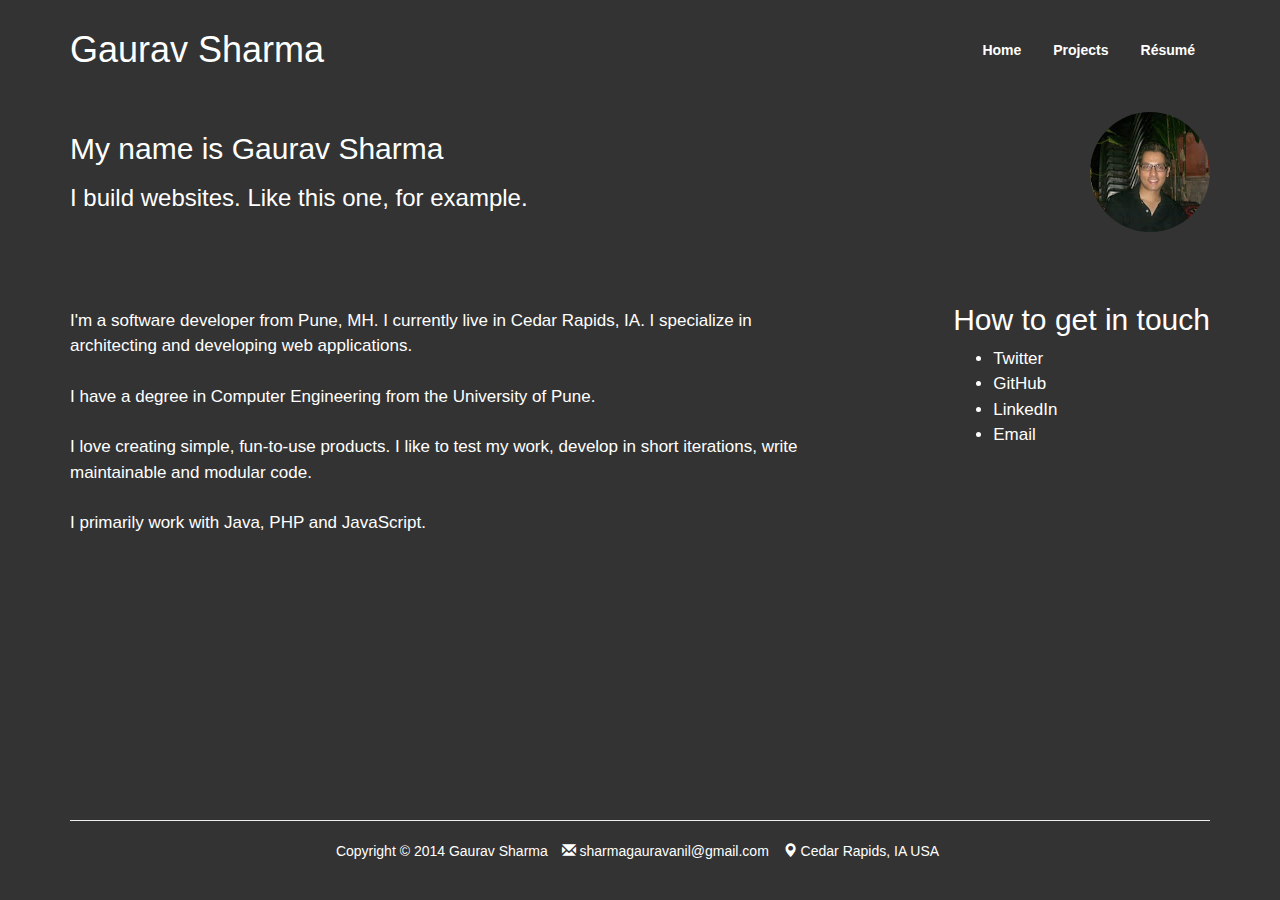
<file: index.html>
<!DOCTYPE html>
<html lang="en">
<head>
<meta charset="utf-8">
<meta http-equiv="X-UA-Compatible" content="IE=edge">
<meta name="viewport" content="width=device-width, initial-scale=1">

<title>Gaurav Sharma, Web Developer</title>
<link rel="shortcut icon" href="http://gauravsharma.io/favicon.ico">
<!-- Bootstrap core CSS -->
<link rel="stylesheet"
	href="//netdna.bootstrapcdn.com/bootstrap/3.2.0/css/bootstrap.min.css">

<!-- Custom styles for this template -->
<link href="css/cover.css" rel="stylesheet">

</head>

<body>

	<div class="container">
		<div class="header">
			<ul class="nav nav-pills pull-right">
				<li><a href="/">Home</a></li>
				<li><a href="/projects.html">Projects</a></li>
				<li><a href="/resume.html">Résumé</a></li>
			</ul>
			<h1 class=" hidden-xs">
				<a href="/">Gaurav Sharma</a>
			</h1>
		</div>
		
		<div class="row">
			<div class="col-sm-8">
				<h2>My name is Gaurav Sharma</h2>
				<h3>I build websites. Like this one, for example.</h3>
			</div>
			<div class="col-sm-4">
				<img alt="Gaurav Sharma" src="/img/21e1340.jpg"
					class="img-circle pull-right hidden-xs">
			</div>
		</div>
		
		<div class="content">
			<div class="row">
				<div class="col-sm-8">
					<p>I'm a software developer from Pune, MH. I currently live in
						Cedar Rapids, IA. I specialize in architecting and developing web
						applications.</p>
					<p>I have a degree in Computer Engineering from the University
						of Pune.</p>
					<p>I love creating simple, fun-to-use products. I like to test
						my work, develop in short iterations, write maintainable and
						modular code.</p>
					<p>I primarily work with Java, PHP and JavaScript.</p>
				</div>
				<div class="col-sm-4">
					<div class="pull-right">
						<h2>How to get in touch</h2>
						<ul>
							<li><a href="https://twitter.com/gaurav_sharma">Twitter</a></li>
							<li><a href="https://github.com/gaurav-sharma">GitHub</a></li>
							<li><a href="https://www.linkedin.com/in/gauravsharma101">LinkedIn</a></li>
							<li><a href="mailto:sharmagauravanil@gmail.com">Email</a></li>
						</ul>
					</div>
					
				</div>
			</div>
		</div>
	</div>

	<div class="footer">
		<div class="container text-center">
			<hr>
			<ul class="list-inline">
				<li>Copyright &copy; 2014 Gaurav Sharma</li>
				<li><span class="glyphicon glyphicon-envelope"></span> <a
					href="mailto:sharmagauravanil@gmail.com">sharmagauravanil@gmail.com</a></li>
				<li><span class="glyphicon glyphicon-map-marker"></span> Cedar
					Rapids, IA USA</li>
			</ul>
		</div>
	</div>

	<!-- Bootstrap core JavaScript
    ================================================== -->
	<!-- Placed at the end of the document so the pages load faster -->
	<script
		src="https://ajax.googleapis.com/ajax/libs/jquery/1.11.0/jquery.min.js"></script>
	<script
		src="//netdna.bootstrapcdn.com/bootstrap/3.2.0/js/bootstrap.min.js"></script>
	<script>
		(function(i, s, o, g, r, a, m) {
			i['GoogleAnalyticsObject'] = r;
			i[r] = i[r] || function() {
				(i[r].q = i[r].q || []).push(arguments)
			}, i[r].l = 1 * new Date();
			a = s.createElement(o), m = s.getElementsByTagName(o)[0];
			a.async = 1;
			a.src = g;
			m.parentNode.insertBefore(a, m)
		})(window, document, 'script',
				'//www.google-analytics.com/analytics.js', 'ga');

		ga('create', 'UA-48171305-1', 'gauravsharma.io');
		ga('send', 'pageview');
	</script>
	<!-- Google Tag Manager -->
<noscript><iframe src="//www.googletagmanager.com/ns.html?id=GTM-TZJBPG"
height="0" width="0" style="display:none;visibility:hidden"></iframe></noscript>
<script>(function(w,d,s,l,i){w[l]=w[l]||[];w[l].push({'gtm.start':
new Date().getTime(),event:'gtm.js'});var f=d.getElementsByTagName(s)[0],
j=d.createElement(s),dl=l!='dataLayer'?'&l='+l:'';j.async=true;j.src=
'//www.googletagmanager.com/gtm.js?id='+i+dl;f.parentNode.insertBefore(j,f);
})(window,document,'script','dataLayer','GTM-TZJBPG');</script>
<!-- End Google Tag Manager -->
	
</body>
</html>
</file>
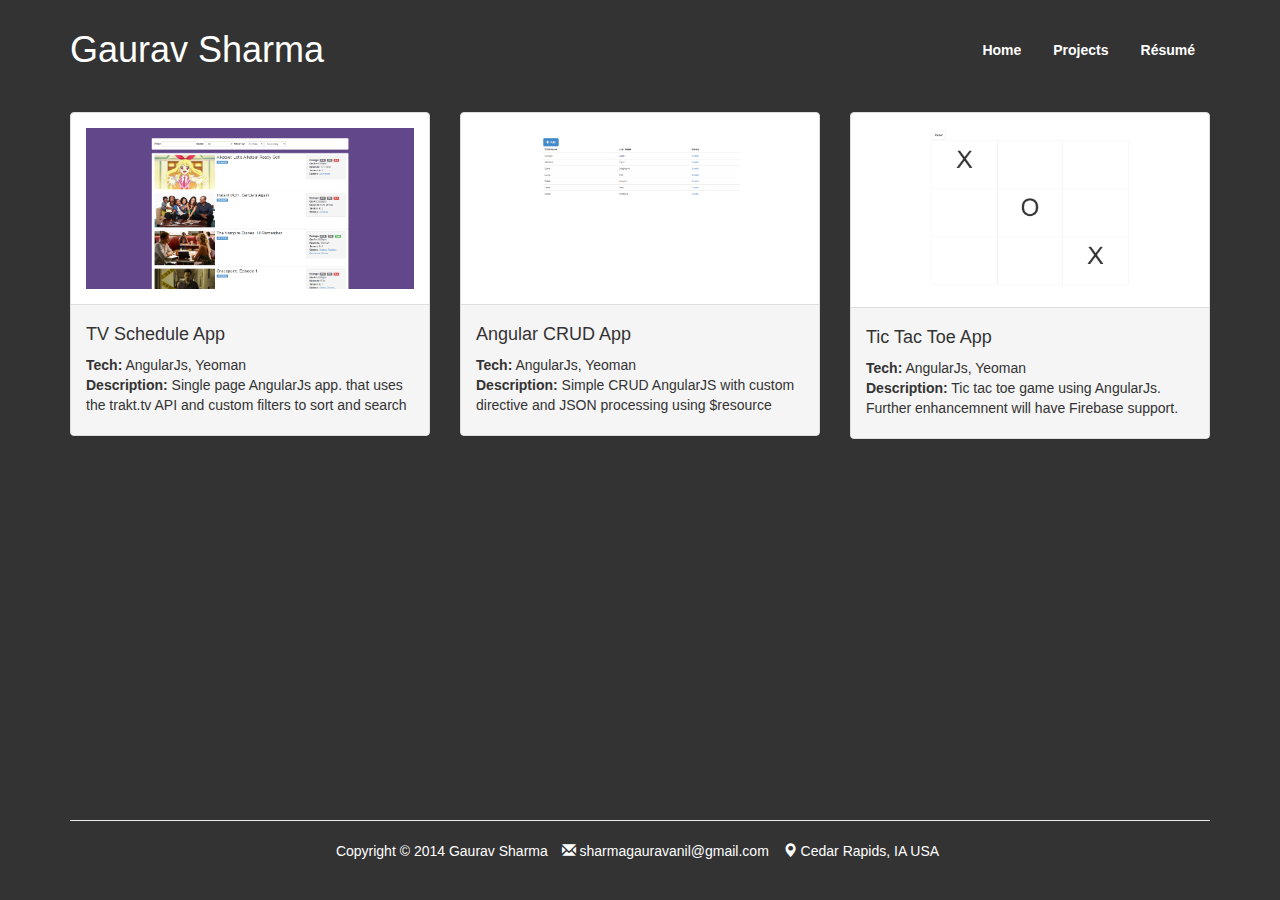
<file: projects.html>
<!DOCTYPE html>
<html lang="en">
<head>
<meta charset="utf-8">
<meta http-equiv="X-UA-Compatible" content="IE=edge">
<meta name="viewport" content="width=device-width, initial-scale=1">

<title>Gaurav Sharma, Web Developer</title>
<link rel="shortcut icon" href="http://gauravsharma.io/favicon.ico">
<!-- Bootstrap core CSS -->
<link rel="stylesheet"
	href="//netdna.bootstrapcdn.com/bootstrap/3.2.0/css/bootstrap.min.css">

<!-- Custom styles for this template -->
<link href="css/cover.css" rel="stylesheet">

</head>

<body>

	<div class="container">
		<div class="header">
			<ul class="nav nav-pills pull-right">
				<li><a href="/">Home</a></li>
				<li><a href="/projects.html">Projects</a></li>
				<li><a href="/resume.html">Résumé</a></li>
			</ul>
			<h1 class=" hidden-xs">
				<a href="/">Gaurav Sharma</a>
			</h1>
		</div>
		
		<div class="row">
			<div class="col-sm-4">
				<div class="panel panel-default">
					<div class="panel-body">
						<a href="http://www.gauravsharma.io/tv-schedule/dist/">
							<img alt="tv schedule" src="/img/tv-schedule.png" class="img-responsive">
						</a>
					</div>
					<div class="panel-footer">
						<h4>TV Schedule App</h4>
						<ul class="list-unstyled">
						  <li><strong>Tech:</strong> AngularJs, Yeoman</li>
						  <li><strong>Description:</strong> Single page AngularJs app. that uses the trakt.tv API and custom filters to sort and search</li>
						</ul>
					</div>
				</div>	
			</div>
			<div class="col-sm-4">
				<div class="panel panel-default">
					<div class="panel-body">
						<a href="http://www.gauravsharma.io/yo-angular/dist/">
							<img alt="tv schedule" src="/img/angular-crud.png" class="img-responsive">
						</a>
					</div>
					<div class="panel-footer">
						<h4>Angular CRUD App</h4>
						<ul class="list-unstyled">
						  <li><strong>Tech:</strong> AngularJs, Yeoman</li>
						  <li><strong>Description:</strong> Simple CRUD AngularJS with custom directive and JSON processing using $resource</li>
						</ul>
					</div>
				</div>	
			</div>
			<div class="col-sm-4">
				<div class="panel panel-default">
					<div class="panel-body">
						<a href="https://github.com/gaurav-sharma/tictactoe">
							<img alt="tv schedule" src="/img/tictactoe.png" class="img-responsive">
						</a>
					</div>
					<div class="panel-footer">
						<h4>Tic Tac Toe App</h4>
						<ul class="list-unstyled">
						  <li><strong>Tech:</strong> AngularJs, Yeoman</li>
						  <li><strong>Description:</strong> Tic tac toe game using AngularJs. Further enhancemnent will have Firebase support.</li>
						</ul>
					</div>
				</div>	
			</div>
		</div>
	</div>
	
	<div class="footer">
		<div class="container text-center">
			<hr>
			<ul class="list-inline">
				<li>Copyright &copy; 2014 Gaurav Sharma</li>
				<li><span class="glyphicon glyphicon-envelope"></span> <a
					href="mailto:sharmagauravanil@gmail.com">sharmagauravanil@gmail.com</a></li>
				<li><span class="glyphicon glyphicon-map-marker"></span> Cedar
					Rapids, IA USA</li>
			</ul>
		</div>
	</div>

	<!-- Bootstrap core JavaScript
    ================================================== -->
	<!-- Placed at the end of the document so the pages load faster -->
	<script
		src="https://ajax.googleapis.com/ajax/libs/jquery/1.11.0/jquery.min.js"></script>
	<script
		src="//netdna.bootstrapcdn.com/bootstrap/3.2.0/js/bootstrap.min.js"></script>
	<script>
		(function(i, s, o, g, r, a, m) {
			i['GoogleAnalyticsObject'] = r;
			i[r] = i[r] || function() {
				(i[r].q = i[r].q || []).push(arguments)
			}, i[r].l = 1 * new Date();
			a = s.createElement(o), m = s.getElementsByTagName(o)[0];
			a.async = 1;
			a.src = g;
			m.parentNode.insertBefore(a, m)
		})(window, document, 'script',
				'//www.google-analytics.com/analytics.js', 'ga');

		ga('create', 'UA-48171305-1', 'gauravsharma.io');
		ga('send', 'pageview');
	</script>
	<!-- Google Tag Manager -->
<noscript><iframe src="//www.googletagmanager.com/ns.html?id=GTM-TZJBPG"
height="0" width="0" style="display:none;visibility:hidden"></iframe></noscript>
<script>(function(w,d,s,l,i){w[l]=w[l]||[];w[l].push({'gtm.start':
new Date().getTime(),event:'gtm.js'});var f=d.getElementsByTagName(s)[0],
j=d.createElement(s),dl=l!='dataLayer'?'&l='+l:'';j.async=true;j.src=
'//www.googletagmanager.com/gtm.js?id='+i+dl;f.parentNode.insertBefore(j,f);
})(window,document,'script','dataLayer','GTM-TZJBPG');</script>
<!-- End Google Tag Manager -->
</body>
</html>
</file>
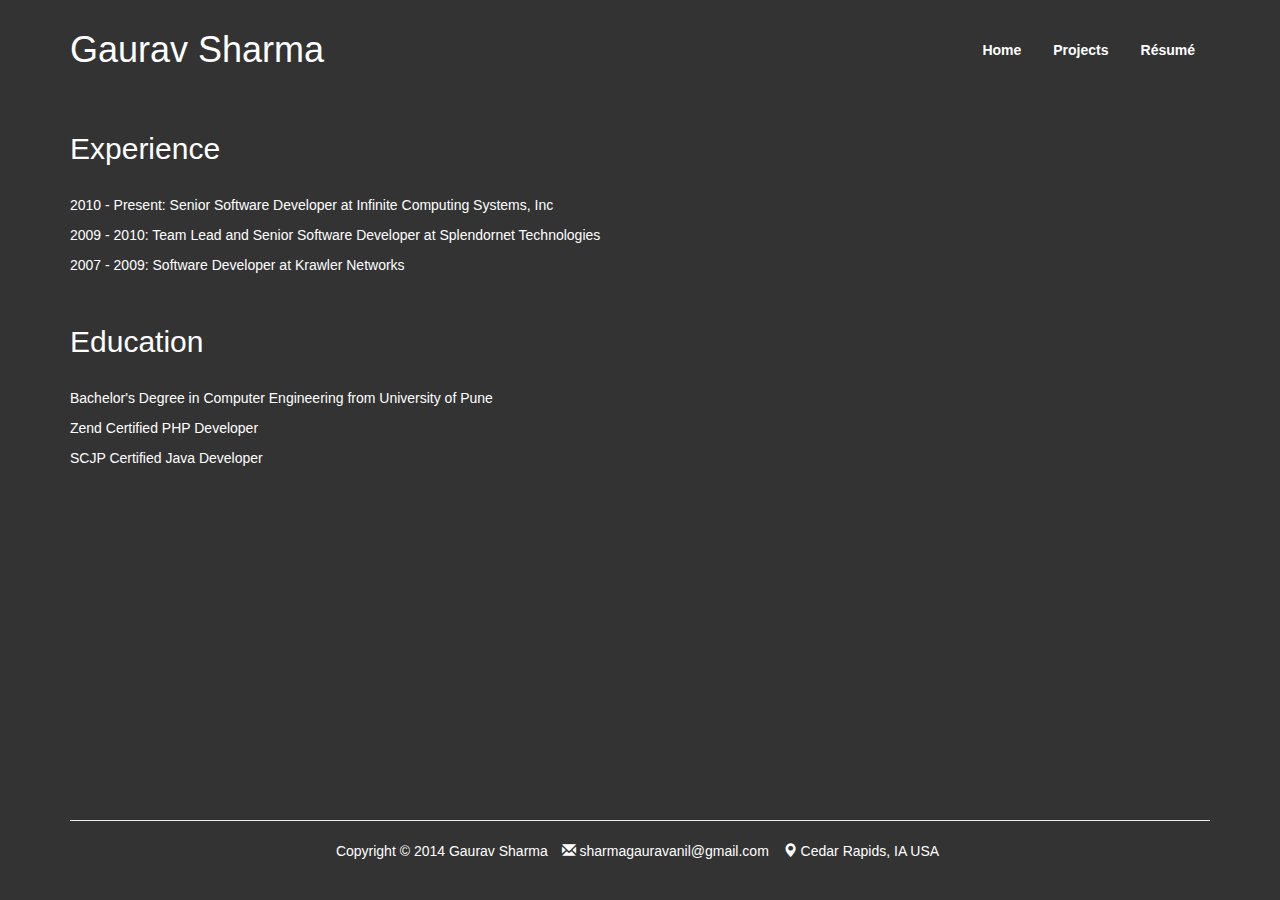
<file: resume.html>
<!DOCTYPE html>
<html lang="en">
<head>
<meta charset="utf-8">
<meta http-equiv="X-UA-Compatible" content="IE=edge">
<meta name="viewport" content="width=device-width, initial-scale=1">

<title>Gaurav Sharma, Web Developer</title>
<link rel="shortcut icon" href="http://gauravsharma.io/favicon.ico">
<!-- Bootstrap core CSS -->
<link rel="stylesheet"
	href="//netdna.bootstrapcdn.com/bootstrap/3.2.0/css/bootstrap.min.css">

<!-- Custom styles for this template -->
<link href="css/cover.css" rel="stylesheet">

</head>

<body>

	<div class="container">
		<div class="header">
			<ul class="nav nav-pills pull-right">
				<li><a href="/">Home</a></li>
				<li><a href="/projects.html">Projects</a></li>
				<li><a href="/resume.html">Résumé</a></li>
			</ul>
			<h1 class=" hidden-xs">
				<a href="/">Gaurav Sharma</a>
			</h1>
		</div>
		<div class="row">
			<div class="col-sm-8">
				<h2>Experience</h2>
				<br>
				<p>2010 - Present: Senior Software Developer at Infinite Computing Systems, Inc</p>
				<p>2009 - 2010: Team Lead and Senior Software Developer at Splendornet Technologies</p>
				<p>2007 - 2009: Software Developer at Krawler Networks</p>
				<br>
				<h2>Education</h2>
				<br>
				<p>Bachelor's Degree in Computer Engineering from University of Pune</p>
				<p>Zend Certified PHP Developer</p>
				<p>SCJP Certified Java Developer</p>
				
			</div>
		</div>
	</div>

	<div class="footer">
		<div class="container text-center">
			<hr>
			<ul class="list-inline">
				<li>Copyright &copy; 2014 Gaurav Sharma</li>
				<li><span class="glyphicon glyphicon-envelope"></span> <a
					href="mailto:sharmagauravanil@gmail.com">sharmagauravanil@gmail.com</a></li>
				<li><span class="glyphicon glyphicon-map-marker"></span> Cedar
					Rapids, IA USA</li>
			</ul>
		</div>
	</div>

	<!-- Bootstrap core JavaScript
    ================================================== -->
	<!-- Placed at the end of the document so the pages load faster -->
	<script
		src="https://ajax.googleapis.com/ajax/libs/jquery/1.11.0/jquery.min.js"></script>
	<script
		src="//netdna.bootstrapcdn.com/bootstrap/3.2.0/js/bootstrap.min.js"></script>
	<script>
		(function(i, s, o, g, r, a, m) {
			i['GoogleAnalyticsObject'] = r;
			i[r] = i[r] || function() {
				(i[r].q = i[r].q || []).push(arguments)
			}, i[r].l = 1 * new Date();
			a = s.createElement(o), m = s.getElementsByTagName(o)[0];
			a.async = 1;
			a.src = g;
			m.parentNode.insertBefore(a, m)
		})(window, document, 'script',
				'//www.google-analytics.com/analytics.js', 'ga');

		ga('create', 'UA-48171305-1', 'gauravsharma.io');
		ga('send', 'pageview');
	</script>
	<!-- Google Tag Manager -->
<noscript><iframe src="//www.googletagmanager.com/ns.html?id=GTM-TZJBPG"
height="0" width="0" style="display:none;visibility:hidden"></iframe></noscript>
<script>(function(w,d,s,l,i){w[l]=w[l]||[];w[l].push({'gtm.start':
new Date().getTime(),event:'gtm.js'});var f=d.getElementsByTagName(s)[0],
j=d.createElement(s),dl=l!='dataLayer'?'&l='+l:'';j.async=true;j.src=
'//www.googletagmanager.com/gtm.js?id='+i+dl;f.parentNode.insertBefore(j,f);
})(window,document,'script','dataLayer','GTM-TZJBPG');</script>
<!-- End Google Tag Manager -->
</body>
</html>
</file>
<file: css/cover.css>
html {
	position: relative;
	min-height: 100%;
}

body {
	color: #fff;
	background-color: #333;
	padding: 10px 0;
	margin-bottom: 100px;
}

a, a:focus, a:hover {
	color: #fff;
}

.header {
	margin-bottom: 3em;
}

.header>.nav>li {
	font-weight: bold;
}

.header>.nav>li {
	border-bottom: 2px solid transparent;
}

.header>.nav>li:hover {
	border-bottom: 2px solid #fff;
}

.nav>li>a:hover, .nav>li>a:focus {
	background-color: transparent;
}

.content {
	font-size: 17px;
	line-height: 1.5;
	margin-top: 3em;
}

.content p {
	margin: 25px 0;
}

.panel-footer {
	color: #333;
}

.footer {
	position: absolute;
	bottom: 0;
	width: 100%;
	height: 100px;
}
</file>
